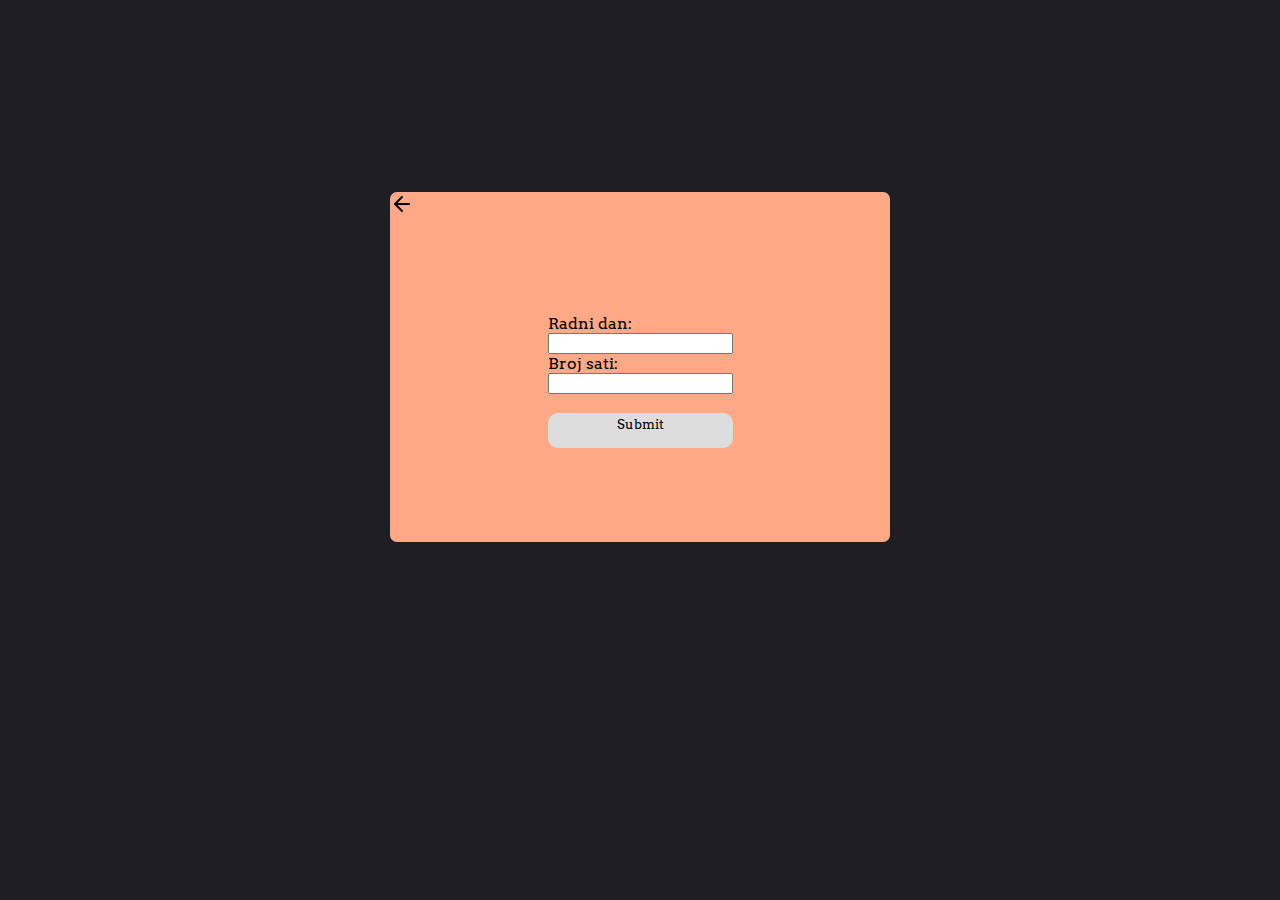
<file: html/inputcalendar.html>
<!DOCTYPE html>
<html lang="en">

<head>

    <meta charset="UTF-8">
    <meta name="viewport" content="width=device-width, initial-scale=1.0">
    <title>zdravlje.rs</title>
    <link rel="stylesheet" href="../css/inputadmin.css">
    <link href="https://fonts.googleapis.com/css?family=Arvo&display=swap" rel="stylesheet">
</head>

<body>
    <div class="container">
        <div class="form-box">
            <a href="admin.html"><img src="../images/arrow-left.svg" alt="arrow-img"></a>
            <div class="form-content">
                <form>
                    <label for="ndays">Radni dan:</label><br>
                    <input type="text" id="ndays" name="ndays"><br>
                    <label for="nhours">Broj sati:</label><br>
                    <input type="text" id="nhours" name="nhours"><br><br>
                    <input type="submit">
                </form>
            </div>
        </div>
    </div>
</body>
</file>
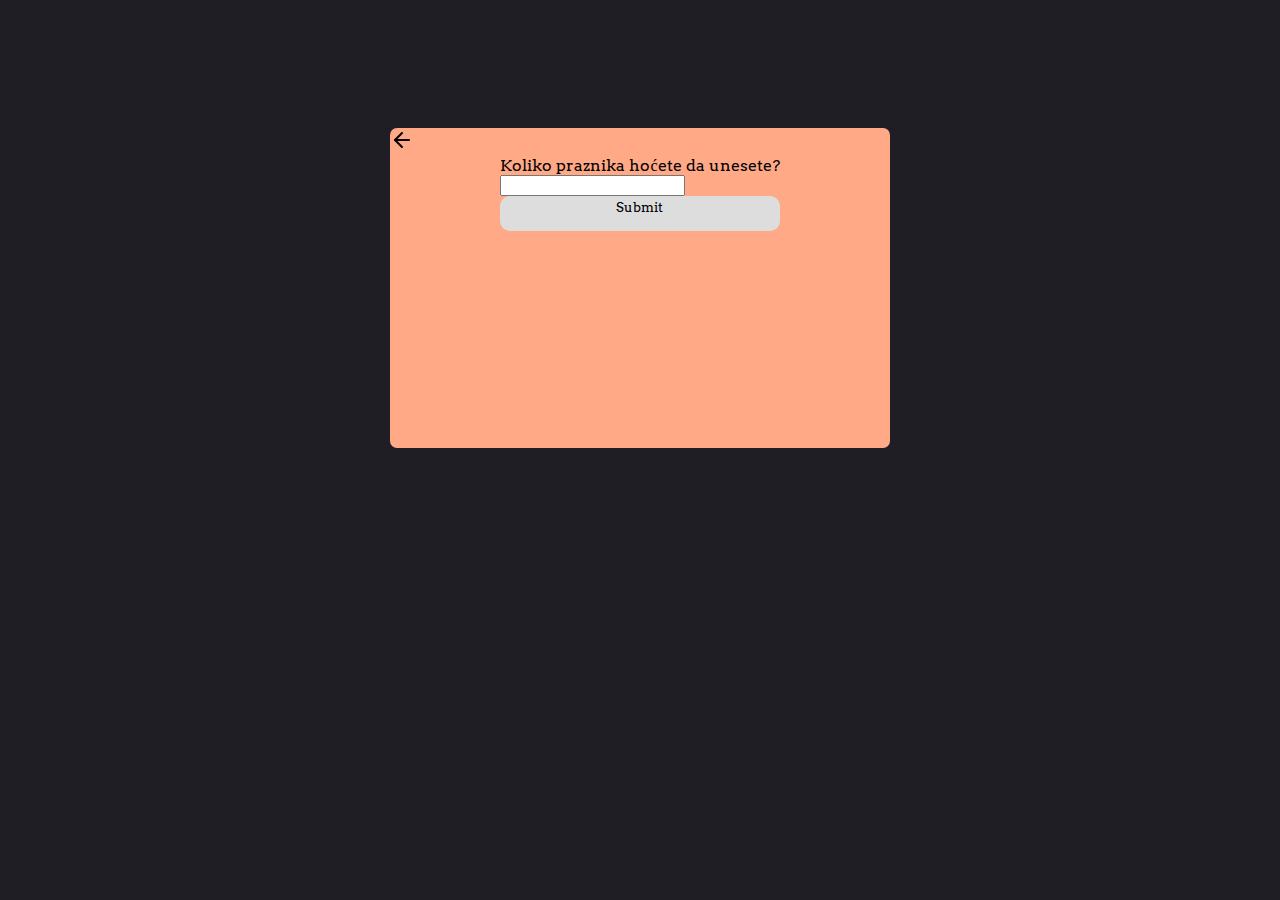
<file: html/inputdate.html>
<!DOCTYPE html>
<html lang="en">

    <head>

        <meta charset="UTF-8">
        <meta name="viewport" content="width=device-width, initial-scale=1.0">
        <title>zdravlje.rs</title>
        <link rel="stylesheet" href="../css/inputadmin.css">
        <link href="https://fonts.googleapis.com/css?family=Arvo&display=swap"
            rel="stylesheet">
        <script type="text/javascript" src="../js/inputdate.js"></script>
    </head>

    <body>
        <div class="container">
            <div class="form-box-date">
                <a href="admin.html"><img src="../images/arrow-left.svg"
                        alt="arrow-img"></a>
                <div class="form-content" id="form-content">
                    <form>
                        <label for="date">Koliko praznika hoćete da unesete?</label><br>
                        <input type="text" id="brDana"><br>
                        <input type="submit" onclick="generateForm();">
                    </form>

                </div>
            </div>
        </div>
    </body>
</file>
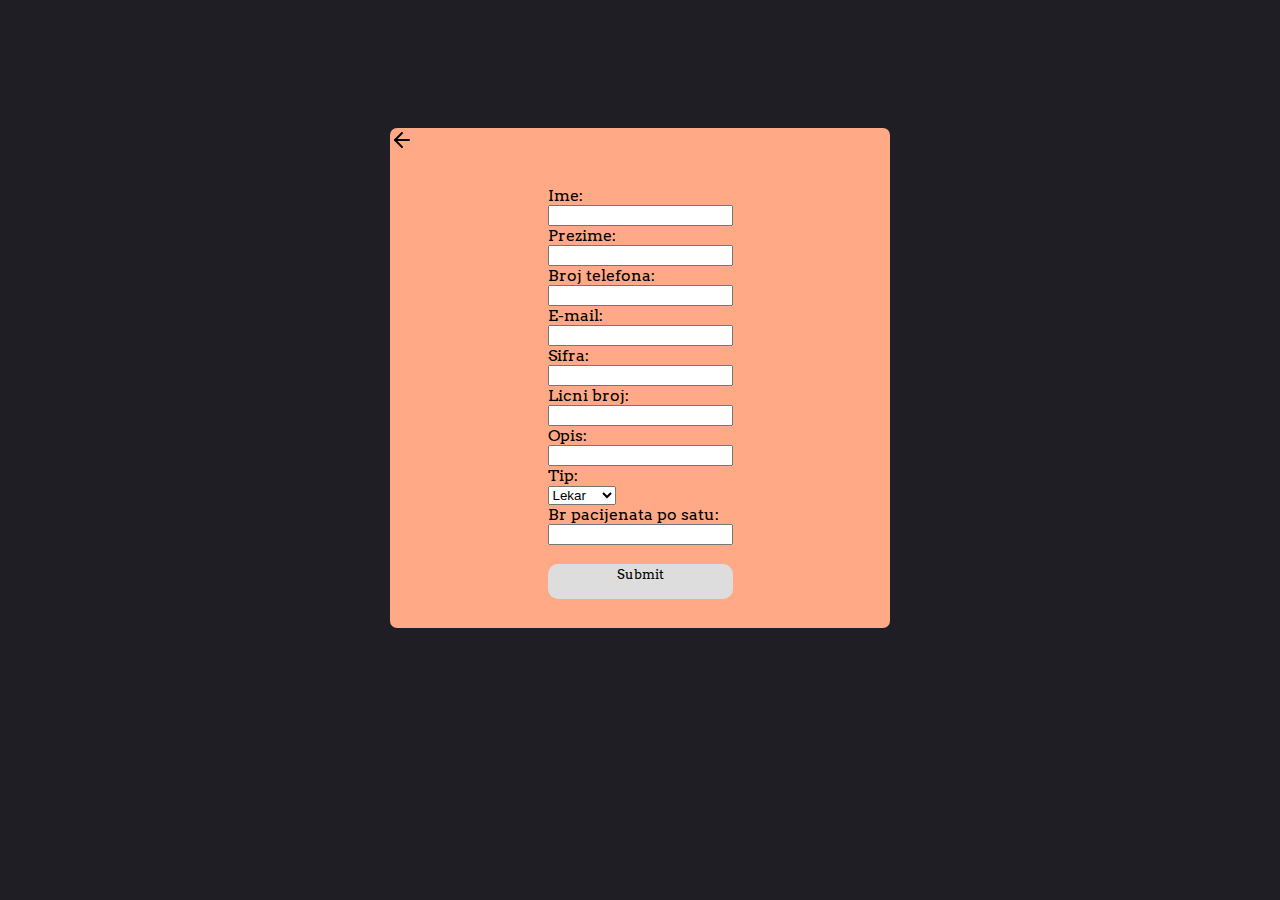
<file: html/inputmedic.html>
<!DOCTYPE html>
<html lang="en">

<head>

    <meta charset="UTF-8">
    <meta name="viewport" content="width=device-width, initial-scale=1.0">
    <title>zdravlje.rs</title>
    <link rel="stylesheet" href="../css/inputadmin.css">
    <link href="https://fonts.googleapis.com/css?family=Arvo&display=swap" rel="stylesheet">
</head>

<body>
    <div class="container">
        <div class="form-box-medic">
            <a href="../php/admin.php"><img src="../images/arrow-left.svg" alt="arrow-img"></a>
            <div class="form-content">
                <form action="../php/inputmedic.php" method="POST">
                    <label for="ndays">Ime:</label><br>
                    <input type="text" id="MedicFirstName" name="MedicFirstName"><br>
                    <label for="nhours">Prezime:</label><br>
                    <input type="text" id="MedicLastName" name="MedicLastName"><br>
                    <label for="nhours">Broj telefona:</label><br>
                    <input type="text" id="MedicPhone" name="MedicPhone"><br>
                    <label for="nhours">E-mail:</label><br>
                    <input type="text" id="MedicEmail" name="MedicEmail"><br>
                    <label for="nhours">Sifra:</label><br>
                    <input type="password" id="MedicPassword" name="MedicPassword"><br>
                    <label for="nhours">Licni broj:</label><br>
                    <input type="text" id="MedicJMBG" name="MedicJMBG"><br>
                    <label for="nhours">Opis:</label><br>
                    <input type="text" id="MedicDesc" name="MedicDesc"><br>
                    <label for="nhours">Tip:</label><br>
                    <select type="text" id="MedicType" name="MedicType">
                        <option value="L">Lekar</option>
                        <option value="O">Osoblje</option>
                    </select><br>
                    <label for="nhours">Br pacijenata po satu:</label><br>
                    <input type="text" id="MedicNumberOfPatients" name="MedicNumberOfPatients"><br>
                    <br>
                    <input type="submit" name="MedicSubmitInput">
                </form>
            </div>
        </div>
    </div>
</body>
</file>
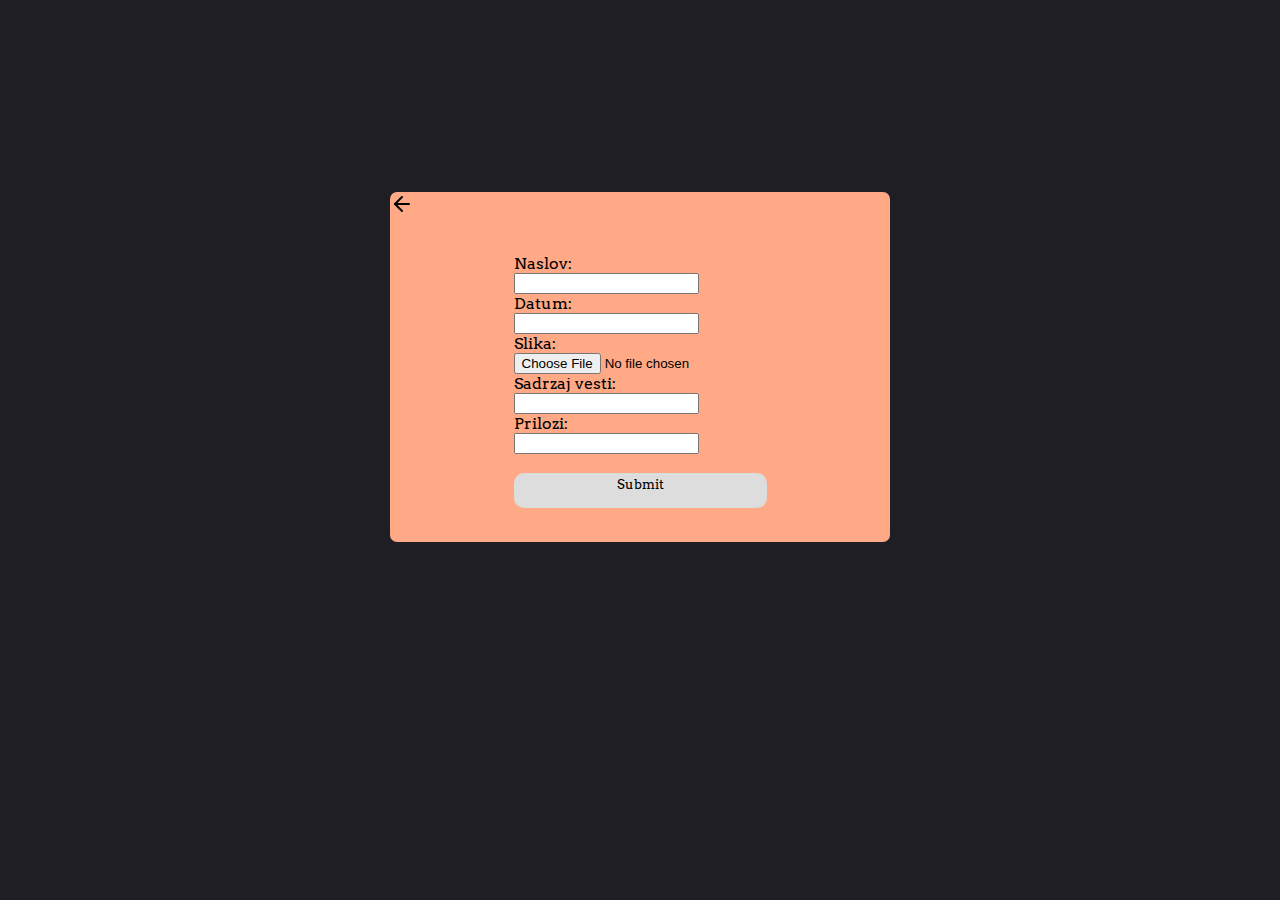
<file: html/inputnews.html>
<!DOCTYPE html>
<html lang="en">

<head>

    <meta charset="UTF-8">
    <meta name="viewport" content="width=device-width, initial-scale=1.0">
    <title>zdravlje.rs</title>
    <link rel="stylesheet" href="../css/inputadmin.css">
    <link href="https://fonts.googleapis.com/css?family=Arvo&display=swap" rel="stylesheet">
</head>

<body>
    <div class="container">
        <div class="form-box">
            <a href="admin.html"><img src="../images/arrow-left.svg" alt="arrow-img"></a>
            <div class="form-content">
                <form>
                    <label for="ndays">Naslov:</label><br>
                    <input type="text" id="ndays" name="ndays"><br>
                    <label for="nhours">Datum:</label><br>
                    <input type="text" id="nhours" name="nhours"><br>
                    <label for="nhours">Slika:</label><br>
                    <input type="file" id="img" name="img" accept="image/*"><br>
                    <label for="nhours">Sadrzaj vesti:</label><br>
                    <input type="text" id="nhours" name="nhours"><br>
                    <label for="nhours">Prilozi:</label><br>
                    <input type="text" id="nhours" name="nhours"><br><br>
                    <input type="submit">
                </form>
            </div>
        </div>
    </div>
</body>
</file>
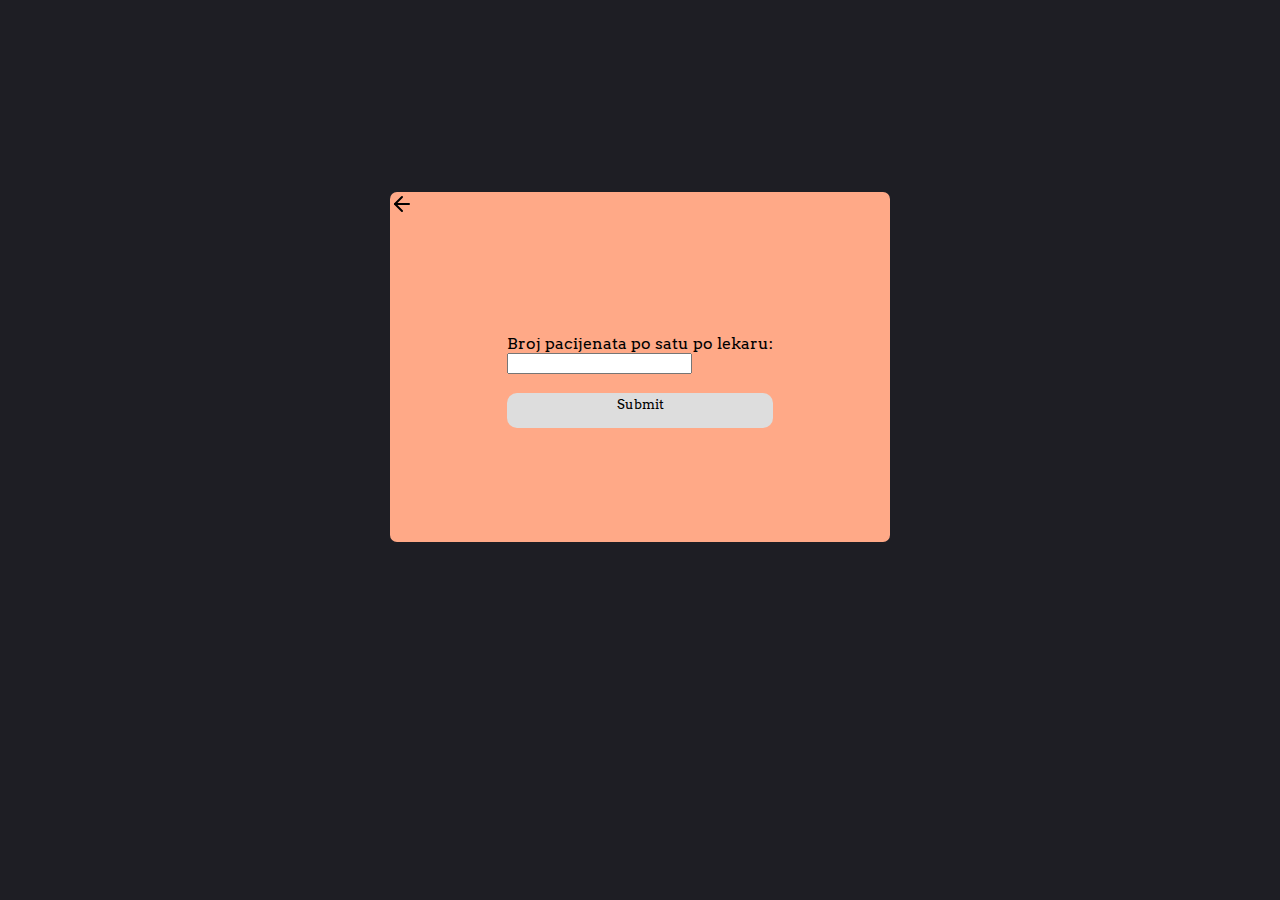
<file: html/inputparam.html>
<!DOCTYPE html>
<html lang="en">

<head>

    <meta charset="UTF-8">
    <meta name="viewport" content="width=device-width, initial-scale=1.0">
    <title>zdravlje.rs</title>
    <link rel="stylesheet" href="../css/inputadmin.css">
    <link href="https://fonts.googleapis.com/css?family=Arvo&display=swap" rel="stylesheet">
</head>

<body>
    <div class="container">
        <div class="form-box">
            <a href="admin.html"><img src="../images/arrow-left.svg" alt="arrow-img"></a>
            <div class="form-content">
                <form>
                    <label for="ndays">Broj pacijenata po satu po lekaru:</label><br>
                    <input type="text" id="ndays" name="ndays"><br><br>
                    <input type="submit">
                </form>
            </div>
        </div>
    </div>
</body>
</file>
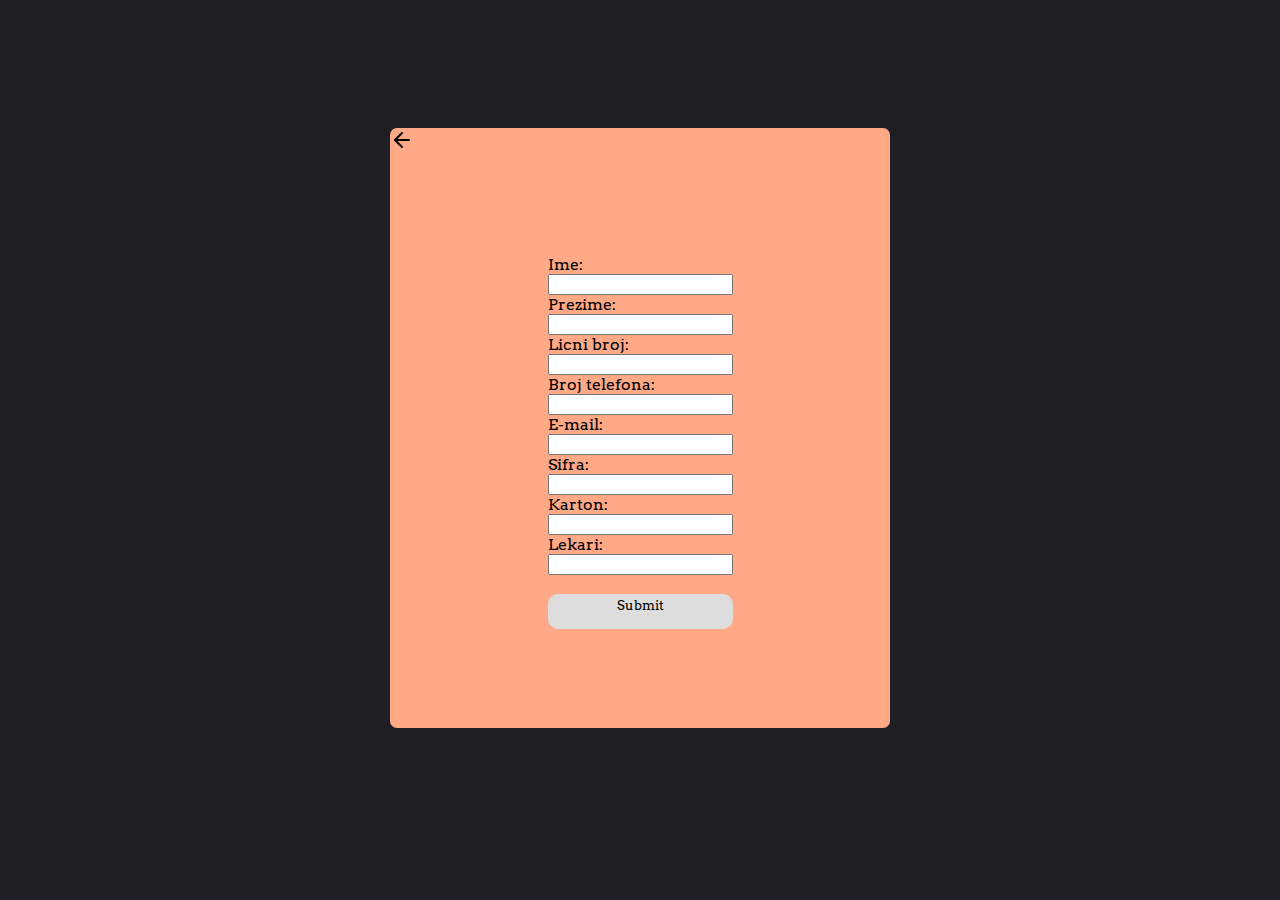
<file: html/inputpatient.html>
<!DOCTYPE html>
<html lang="en">

<head>

    <meta charset="UTF-8">
    <meta name="viewport" content="width=device-width, initial-scale=1.0">
    <title>zdravlje.rs</title>
    <link rel="stylesheet" href="../css/inputadmin.css">
    <link href="https://fonts.googleapis.com/css?family=Arvo&display=swap" rel="stylesheet">
</head>

<body>
    <div class="container">
        <div class="form-box-patient">
            <a href="admin.html"><img src="../images/arrow-left.svg" alt="arrow-img"></a>
            <div class="form-content">
                <form>
                    <label for="ndays">Ime:</label><br>
                    <input type="text" id="ndays" name="ndays"><br>
                    <label for="nhours">Prezime:</label><br>
                    <input type="text" id="nhours" name="nhours"><br>
                    <label for="nhours">Licni broj:</label><br>
                    <input type="text" id="nhours" name="nhours"><br>
                    <label for="nhours">Broj telefona:</label><br>
                    <input type="text" id="nhours" name="nhours"><br>
                    <label for="nhours">E-mail:</label><br>
                    <input type="text" id="nhours" name="nhours"><br>
                    <label for="nhours">Sifra:</label><br>
                    <input type="text" id="nhours" name="nhours"><br>
                    <label for="nhours">Karton:</label><br>
                    <input type="text" id="nhours" name="nhours"><br>
                    <label for="nhours">Lekari:</label><br>
                    <input type="text" id="nhours" name="nhours"><br><br>
                    <input type="submit">
                </form>
            </div>
        </div>
    </div>
</body>
</file>
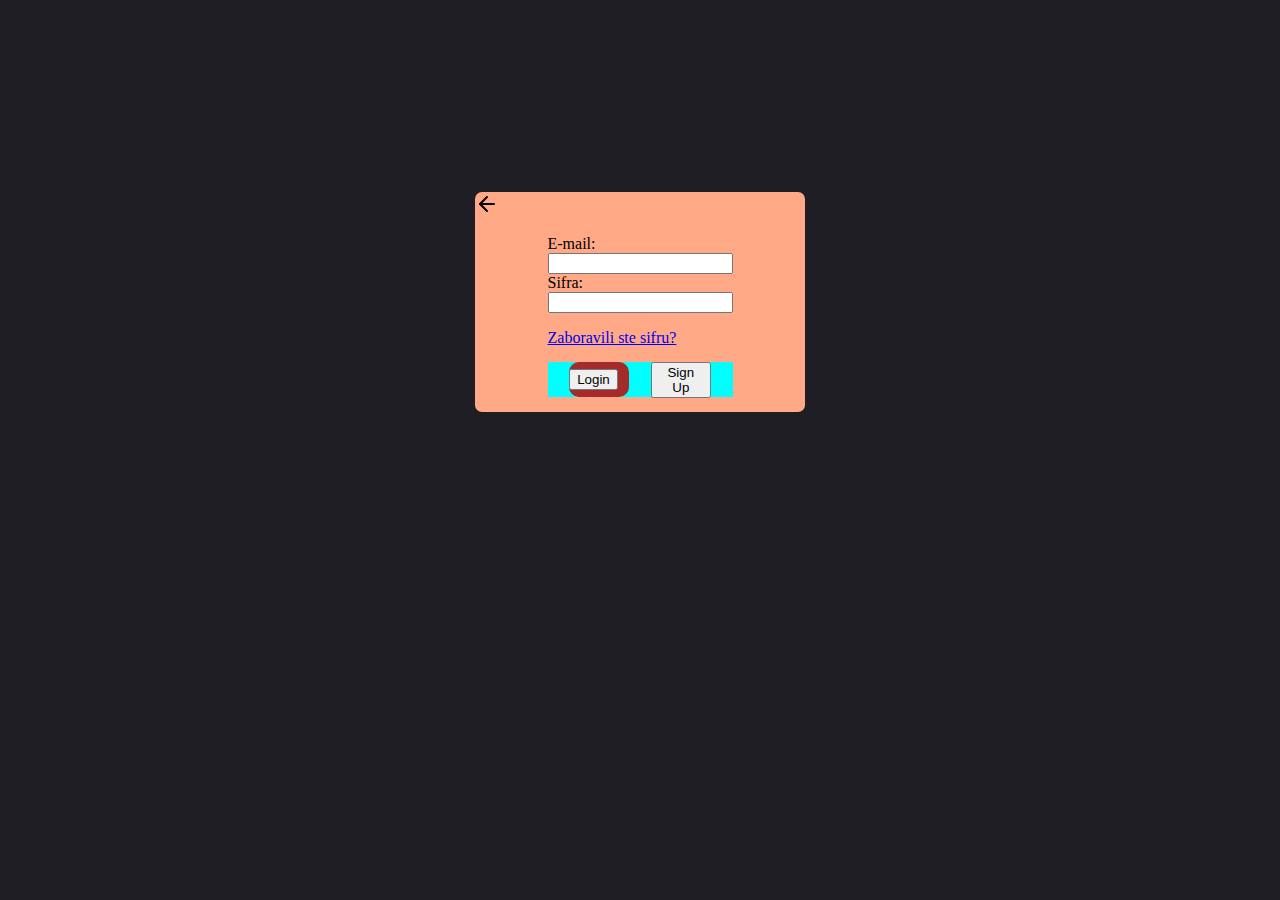
<file: html/LoginPage.html>
<!DOCTYPE html>
<html lang="en">

    <head>

        <meta charset="UTF-8">
        <meta name="viewport" content="width=device-width, initial-scale=1.0">
        <title>zdravlje.rs</title>
        <link rel="stylesheet" href="../css/LoginPage.css">
        <link href="https://fonts.googleapis.com/css?family=Arvo&display=swap"
            rel="stylesheet">
    </head>

    <body>
        <div class="container">
            <div class="form-box">
                <a href="index.html"><img src="../images/arrow-left.svg"
                        alt="arrow-img"></a>
                <div class="form-content">
                    <form>
                        <label for="email">E-mail:</label><br>
                        <input
                            type="text" id="LoginPageEmail"
                            name="LoginPageEmail"><br>
                        <label
                            for="pwd">Sifra:</label><br>
                        <input
                            type="text" id="LoginPagePassword"
                            name="LoginPagePassword">
                    </form>

                    <a href="#">Zaboravili ste sifru?</a>
                    <div class="buttons">
                        <div class="login-btn">
                            <button
                                type="button" class="button login-button">
                                Login
                            </button>
                        </div>
                        <div class="signup-btn">
                            <a href="signup.html"><button type="button"
                                    class="signup-button">Sign Up</button></a>
                        </div>
                    </div>
                </div>
            </div>
        </div>
    </body>
</file>
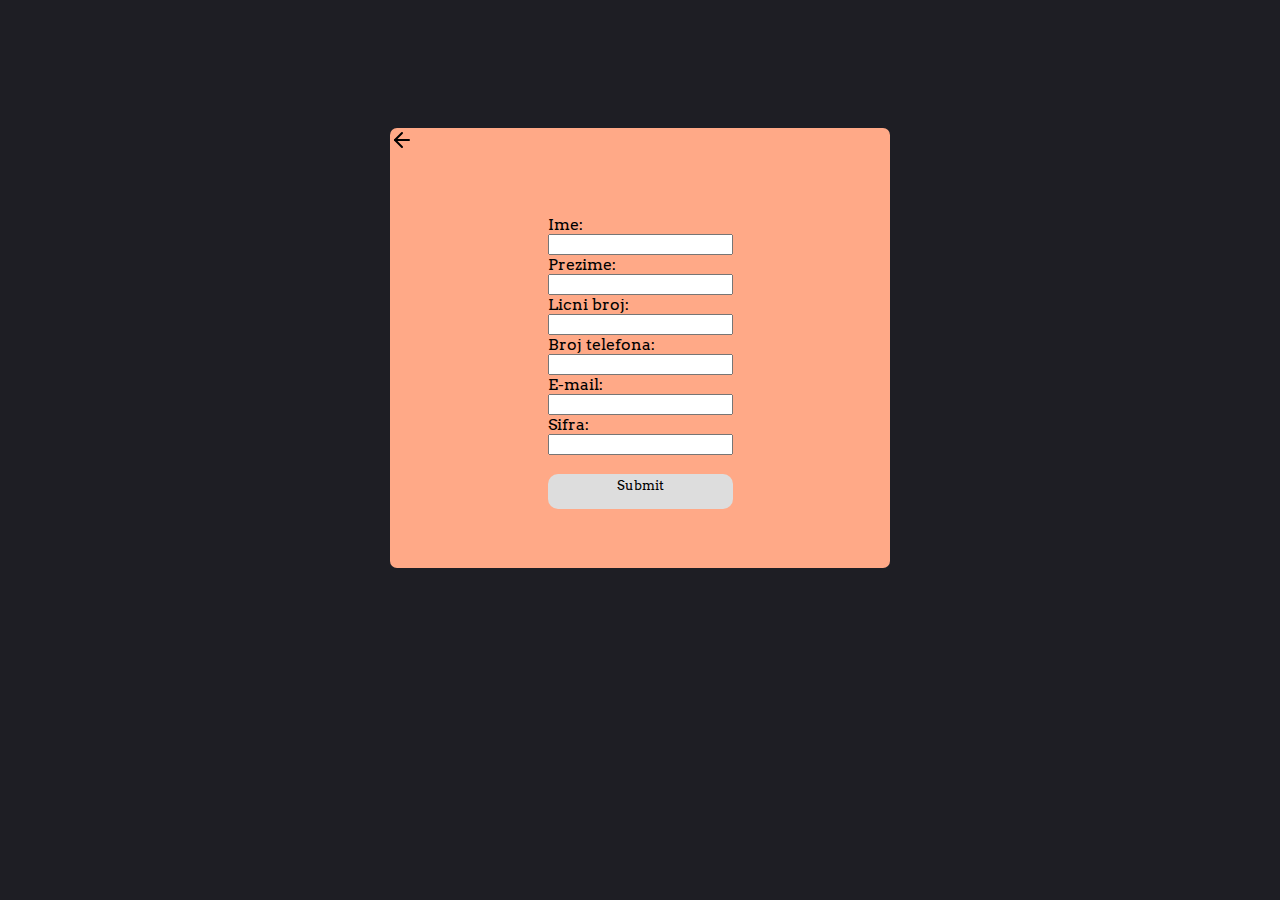
<file: html/signup.html>
<!DOCTYPE html>
<html lang="en">

    <head>

        <meta charset="UTF-8">
        <meta name="viewport" content="width=device-width, initial-scale=1.0">
        <title>zdravlje.rs</title>
        <link rel="stylesheet" href="../css/inputadmin.css">
        <link href="https://fonts.googleapis.com/css?family=Arvo&display=swap"
            rel="stylesheet">
    </head>

    <body>
        <div class="container">
            <div class="form-box-signup">
                <a href="admin.html"><img src="../images/arrow-left.svg"
                        alt="arrow-img"></a>
                <div class="form-content">
                    <form name="SignUpForm" action="../php/SignUp.php"
                        method="POST">
                        <label>Ime:</label><br>
                        <input type="text" id="SignUpFirstName"
                            name="SignUpFirstName"><br>
                        <label for="nhours">Prezime:</label><br>

                        <input type="text" id="SignUpLastName"
                            name="SignUpLastName"><br>
                        <label for="nhours">Licni broj:</label><br>
                        <input type="text" id="SignUpJMBG" name="SignUpJMBG"><br>
                        <label for="nhours">Broj telefona:</label><br>
                        <input type="text" id="SignUpTel" name="SignUpTel"><br>
                        <label for="nhours">E-mail:</label><br>
                        <input type="text" id="SignUpEmail" name="SignUpEmail"><br>
                        <label for="nhours">Sifra:</label><br>
                        <input type="text" id="SignUpPassword"
                            name="SignUpPassword"><br><br>
                        <input type="submit">
                    </form>
                </div>
            </div>
        </div>
    </body>
</file>
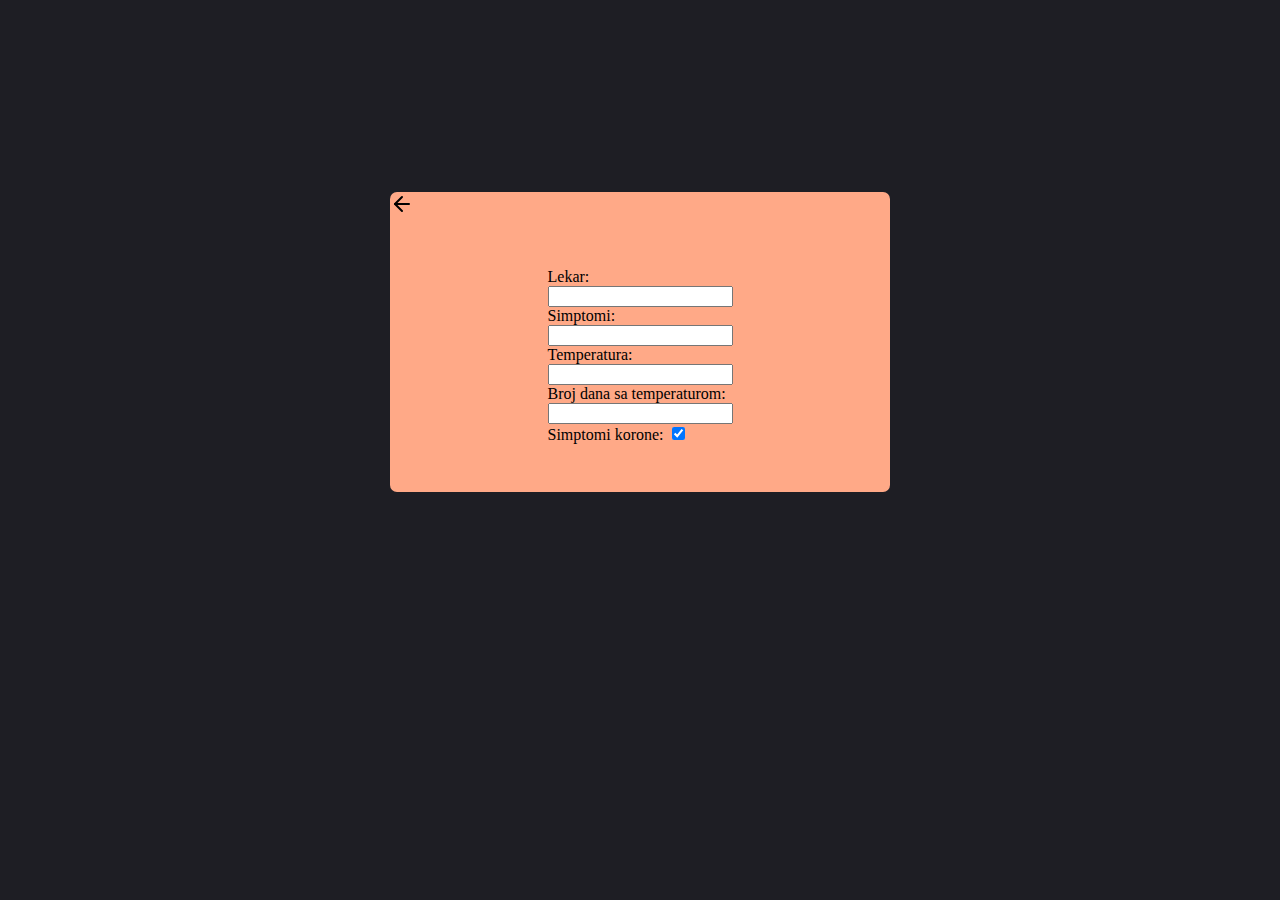
<file: html/zakazi-login.html>
<!DOCTYPE html>
<html lang="en">

<head>

    <meta charset="UTF-8">
    <meta name="viewport" content="width=device-width, initial-scale=1.0">
    <title>zdravlje.rs</title>
    <link rel="stylesheet" href="../css/zakazi-login.css">
    <link href="https://fonts.googleapis.com/css?family=Arvo&display=swap" rel="stylesheet">
</head>

<body>
    <div class="container">
        <div class="form-box">
            <a href="index.html"><img src="../images/arrow-left.svg" alt="arrow-img"></a>
            <div class="form-content">
                <form>
                    <label for="fname">Lekar:</label><br>
                    <input type="text" id="fname" name="fname"><br>
                    <label for="lname">Simptomi:</label><br>
                    <input type="text" id="lname" name="lname"><br>
                    <label for="temp">Temperatura:</label><br>
                    <input type="text" id="temp" name="temp"><br>
                    <label for="ntemp">Broj dana sa temperaturom:</label><br>
                    <input type="text" id="ntemp" name="ntemp"><br>
                    <label for="lname">Simptomi korone:
                        <input type="checkbox" checked="checked">
                        <span class="checkmark"></span>
                    </label><br>
                </form>
            </div>
        </div>
    </div>
</body>
</file>
<file: css/inputadmin.css>
body {
    margin: 0;
    background-color: #1E1E24;
}

.container {
    display: flex;
    flex-direction: column;
    justify-content: center;
    align-items: center;
}

.form-box {
    display: flex;
    height: 350px;
    width: 500px;
    margin-top: 15%;
    background-color: #FFA987;
    flex-direction: column;
    border-radius: 7px;
    font-family: arvo;
}

.navigation {
    justify-content: left;
}

.form-content {
    display: flex;
    flex-direction: column;
    align-self: center;
    height: 100%;
    justify-content: space-evenly;
}

.buttons {
    display: flex;
    flex-direction: row;
    justify-content: space-evenly;
    background-color: aqua;
}


/*
.login-btn,
.signup-btn {
    align-content: center;
    width: 60px;
    height: 35px;
    background-color: brown;
    border-radius: 10px;
    border: none;
}*/

.form-box-medic {
    display: flex;
    height: 500px;
    width: 500px;
    margin-top: 10%;
    background-color: #FFA987;
    flex-direction: column;
    border-radius: 7px;
    font-family: arvo;
}

.form-box-signup {
    display: flex;
    height: 440px;
    width: 500px;
    margin-top: 10%;
    background-color: #FFA987;
    flex-direction: column;
    border-radius: 7px;
    font-family: arvo;
}

.form-box-patient {
    display: flex;
    height: 600px;
    width: 500px;
    margin-top: 10%;
    background-color: #FFA987;
    flex-direction: column;
    border-radius: 7px;
    font-family: arvo;
}

.form-box-date {
    display: flex;
    min-width: 500px;
    min-height: 320px;
    margin-top: 10%;
    background-color: #FFA987;
    flex-direction: column;
    border-radius: 7px;
    font-family: arvo;
}

input[type=submit] {
    align-content: center;
    width: 100%;
    height: 35px;
    font-family: arvo;
    background-color: #ddd;
    border-radius: 10px;
    border: none;
    cursor: pointer;
    padding-bottom: 15px;
}

.input[type=submit]:hover {
    background-color: aliceblue;
    transition: all;
    transition-duration: 0.4s;
}
</file>
<file: css/LoginPage.css>
body {
    margin: 0;
    background-color: #1E1E24;
}

.container {
    display: flex;
    flex-direction: column;
    justify-content: center;
    align-items: center;
}

.form-box {
    display: flex;
    height: 220px;
    width: 330px;
    margin-top: 15%;
    background-color: #FFA987;
    flex-direction: column;
    border-radius: 7px;
}

.navigation {
    justify-content: left;
}

.form-content {
    display: flex;
    flex-direction: column;
    align-self: center;
    height: 100%;
    justify-content: space-evenly;
}

.buttons {
    display: flex;
    flex-direction: row;
    justify-content: space-evenly;
    background-color: aqua;
}

.login-btn,
.signup-btn {
    align-content: center;
    width: 60px;
    height: 35px;
    background-color: brown;
    border-radius: 10px;
    border: none;
}
</file>
<file: css/zakazi-login.css>
body {
    margin: 0;
    background-color: #1E1E24;
}

.container {
    display: flex;
    flex-direction: column;
    justify-content: center;
    align-items: center;
}

.form-box {
    display: flex;
    height: 300px;
    width: 500px;
    margin-top: 15%;
    background-color: #FFA987;
    flex-direction: column;
    border-radius: 7px;
}

.navigation {
    justify-content: left;
}

.form-content {
    display: flex;
    flex-direction: column;
    align-self: center;
    height: 100%;
    justify-content: space-evenly;
}

.buttons {
    display: flex;
    flex-direction: row;
    justify-content: space-evenly;
    background-color: aqua;
}

.login-btn,
.signup-btn {
    align-content: center;
    width: 60px;
    height: 35px;
    background-color: brown;
    border-radius: 10px;
    border: none;
}
</file>
